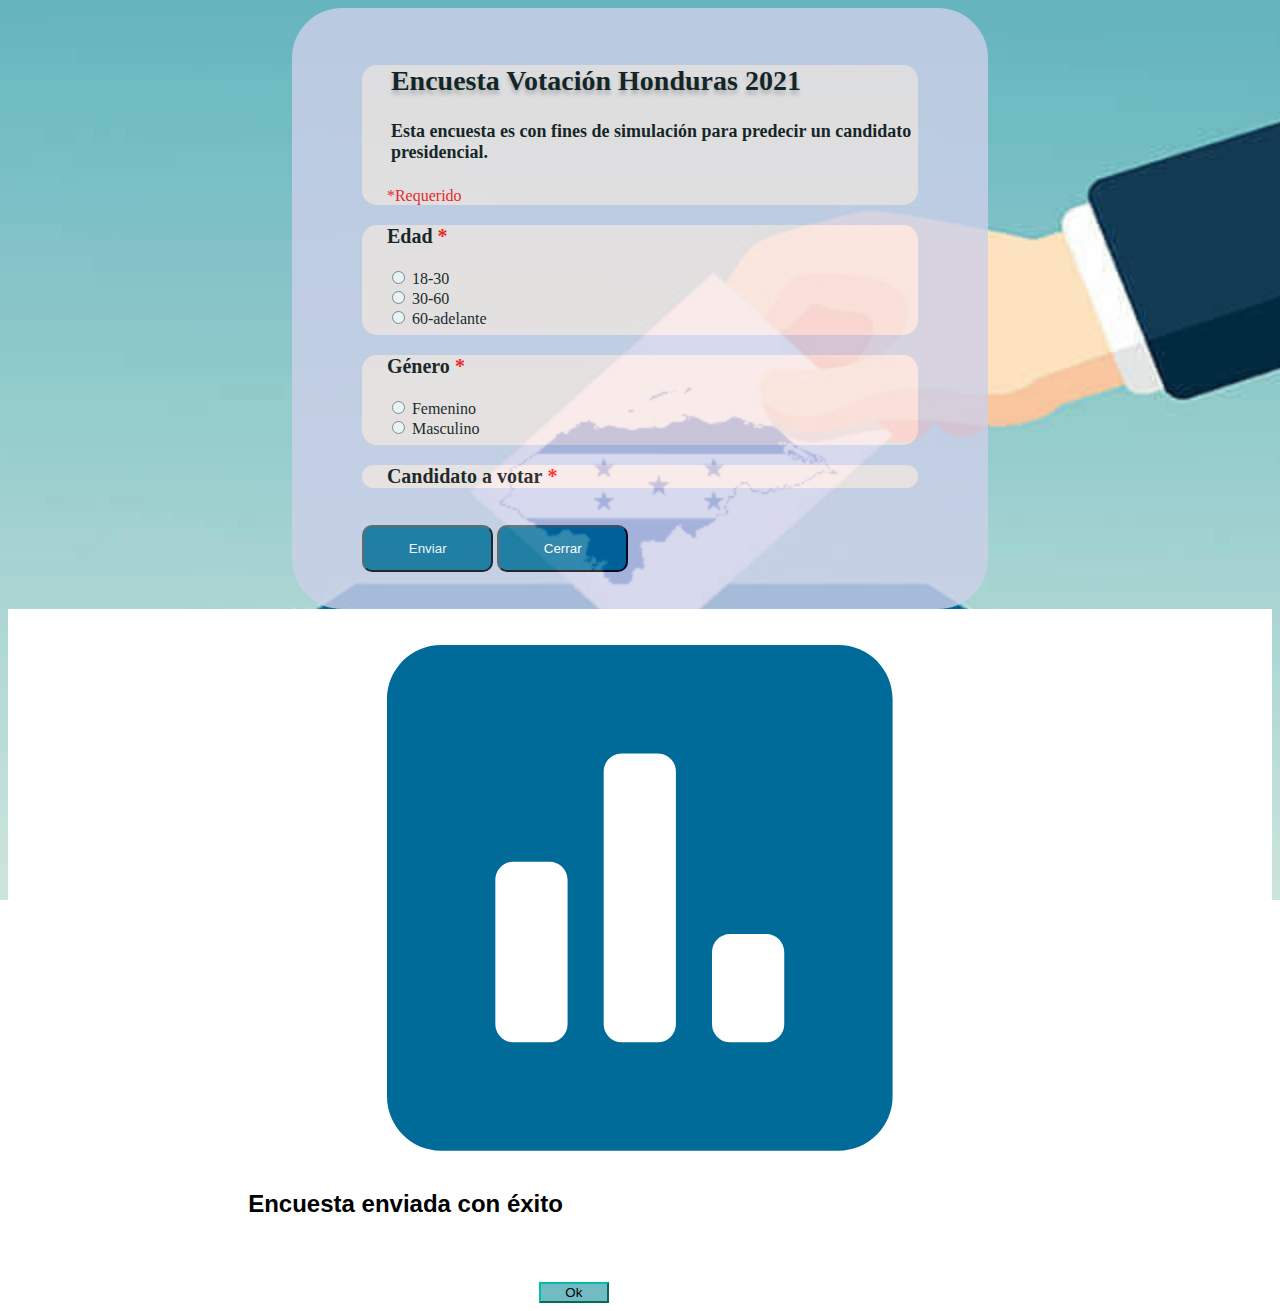
<file: SimuladorElectoral/encuesta.html>
<!DOCTYPE html>
<html lang="en">
<head>
    <meta charset="UTF-8">
    <meta http-equiv="X-UA-Compatible" content="IE=edge">
    <meta name="viewport" content="width=device-width, initial-scale=1.0">
    <title>Encuesta</title>
    <link rel="shortcut icon" href="img/Imagen_Urna.png">
    <link href="https://cdn.jsdelivr.net/npm/bootstrap@5.0.2/dist/css/bootstrap.min.css" rel="stylesheet" integrity="sha384-EVSTQN3/azprG1Anm3QDgpJLIm9Nao0Yz1ztcQTwFspd3yD65VohhpuuCOmLASjC" crossorigin="anonymous">
    <link rel="stylesheet" href="css/estilos.css">

</head>
<body style="background-color: white; color:white; background-image: url(img/urnaConMapa.jpg); 
            background-repeat: no-repeat;
            background-size: cover;
            background-position: center center;
            background-attachment: fixed;">


    <div class="container-fluid h-100">
        <div class="row h-100">
            <div class="col-12">
                <div id="enc">

                    <div id="enc1">
                        <h1 style=" text-align:left;  margin-left:29px; text-shadow: 0px 4px 4px rgba(0, 0, 0, 0.25); font-size: 28px;"> Encuesta Votación Honduras 2021 </h1>
                        <h4 style="text-align:left; margin-left:29px; font-size: 18px;">Esta encuesta es con fines de simulación para predecir un candidato presidencial.</h4>
                        <span style="color: red; font-weight: 14px; margin-left: 25px;">*Requerido</span>
                    </div>
        
                    <div id="enc2">
                        <h3 class="encs">Edad<span style="color: red; font-weight: 20px; margin-left: 5px;">*</span></h3>
                        <label class="lab"><input name="edad" value="1" type="radio" > 18-30</label><br>
                        <label class="lab"><input name="edad" value="2" type="radio" > 30-60</label><br>
                        <label class="lab"><input name="edad" value="3" type="radio" > 60-adelante</label><br>
                    </div>
        
                    <div id="enc3">
                        <h3 class="encs">Género<span style="color: red; font-weight: 20px; margin-left: 5px;">*</span></h3>
                        <label class="lab"><input name="genero" value="1" type="radio" > Femenino</label><br>
                        <label class="lab"><input name="genero" value="2" type="radio" > Masculino</label><br>
                    </div>
        
                    <div id="enc5">
                        <h3 class="encs">Candidato a votar<span style="color: red; font-weight: 20px; margin-left: 5px;">*</span></h3>
                        <div id="radioCandidatos">
                            <label class="lab"><input name="candidato" value="1" type="radio"> Xiomara Castro</label><br>
                            <label class="lab"><input name="candidato" value="2" type="radio"> Yani Rosenthal</label><br>
                            <label class="lab"><input name="candidato" value="3" type="radio"> Salvador Nasrralla</label><br>
                            <label class="lab"><input name="candidato" value="4" type="radio"> Nasry Asfura</label><br>
                        </div>
                    </div><br><br>
                    
                    <div style="position: relative; bottom: 40px; margin-left: 60px">
                        <span id="msgLLenado" style="color: red; font-weight: 14px; margin: 5px;">   </span>
                    </div>
                    
                    <input id="env" class="boton" type="button"  value="Enviar" onclick="verificarRadios();">
                    <input id="cerr" class="boton" type="button" value="Cerrar" onClick="history.go(-1)";>

                    
                </div>
            </div>
        </div>
    </div>

    
    <div class="modal fade" id="enviarEncuesta" tabindex="-1" aria-hidden="true">
        <div class="modal-dialog">
        <div class="modal-content">
            <div class="modal-body" id="modalDECuerpo">
                <svg aria-hidden="true" focusable="false" data-prefix="fas" data-icon="poll" class="svg-inline--fa fa-poll fa-w-14" role="img" xmlns="http://www.w3.org/2000/svg" viewBox="0 0 448 512" id="svg-confirmación"><path id="datos-confirmación" d="M400 32H48C21.5 32 0 53.5 0 80v352c0 26.5 21.5 48 48 48h352c26.5 0 48-21.5 48-48V80c0-26.5-21.5-48-48-48zM160 368c0 8.84-7.16 16-16 16h-32c-8.84 0-16-7.16-16-16V240c0-8.84 7.16-16 16-16h32c8.84 0 16 7.16 16 16v128zm96 0c0 8.84-7.16 16-16 16h-32c-8.84 0-16-7.16-16-16V144c0-8.84 7.16-16 16-16h32c8.84 0 16 7.16 16 16v224zm96 0c0 8.84-7.16 16-16 16h-32c-8.84 0-16-7.16-16-16v-64c0-8.84 7.16-16 16-16h32c8.84 0 16 7.16 16 16v64z"></path></svg>
                
                <div><span id="texto-confirmación3">Encuesta enviada con éxito</span></div>

                <button type="button" class="btn btn-secondary" id="button-confirmación-datos" style="background-color: rgb(114, 187, 194);" data-bs-dismiss="modal" onclick="LimpiarInputsEncuesta();">Ok</button>

            </div>
        </div>
        </div>
    </div>

    <script src="https://cdn.jsdelivr.net/npm/bootstrap@5.0.2/dist/js/bootstrap.bundle.min.js" integrity="sha384-MrcW6ZMFYlzcLA8Nl+NtUVF0sA7MsXsP1UyJoMp4YLEuNSfAP+JcXn/tWtIaxVXM" crossorigin="anonymous"></script>
    <script src="js/controladorEncuesta.js"></script>
    <script src="js/controlador.js"></script>
</body>
</html>
</file>
<file: SimuladorElectoral/css/estilos.css>
#mapa {
    height: 199px;
    width: 70;
    margin-left: 550px;
    margin-top: 270px;
}

@font-face {
    font-family: "Ropa Sans";
    src: url("fonts/RopaSans-Italic.ttf");
    font-family: "Poppins";
    src: url("fonts/Poppins-Regular.ttf");
}

#llenar {
    border-radius: 30px;
    border: 1px solid #000000;
    box-shadow: 0px 4px 4px 0px #00000040;
    filter: drop-shadow(0px 4px 4px rgba(0, 0, 0, 0.25));
    margin-left: 16%;
    margin-right: 8%;
    height: 76.51063537597656px;
    width: 302.71771240234375px;
    font-family: "Ropa Sans";
    font-size: 40px;
    font-style: normal;
    font-weight: 400;
    line-height: 56px;
    letter-spacing: 0em;
    text-align: center;
    margin-top: 510px;
}

#ver {
    border-radius: 30px;
    border: 1px solid #000000;
    box-shadow: 0px 4px 4px 0px #00000040;
    filter: drop-shadow(0px 4px 4px rgba(0, 0, 0, 0.25));
    margin-left: 8%;
    margin-right: 8%;
    height: 76.51063537597656px;
    width: 302.71771240234375px;
    top: 811.7446899414062px;
    font-family: "Ropa Sans";
    font-size: 40px;
    font-style: normal;
    font-weight: 400;
    line-height: 56px;
    letter-spacing: 0em;
    text-align: center; 
    margin-top: 510px;
}

#sim {
    position: absolute;
    width: 500px;
    height: 10px;
    top: 200px;
    font-family: "Poppins";
    font-style: normal;
    font-weight: normal;
    font-size: 55px;
    line-height: 50px;
    text-align: center;
    padding-left: 50px;
    color: #FFFFFF;
    text-shadow: 0px 4px 4px rgba(145, 145, 145, 0.25);
}

.boton:hover {
    background-color: #efefef83;
}

.boton {
    cursor: pointer;
}

#tend {
    position: relative;
    height: 90%;
    height: 80%;
    left: 10%;
    background: #CED0EA;
    opacity: 0.8;
    border-radius: 50px;
    bottom: 5%;
}

#ten {
    position: relative;
    width: 100%;
    border:0cm;
    margin: 0cm;
    font-family: "Ropa Sans";
    font-style: normal;
    font-weight: normal;
    font-size: 50px;
    line-height: 100px;
    text-align: center;
    right: 27%;
    color: #FFFFFF;
    text-shadow: 0px 4px 4px rgba(145, 145, 145, 0.25);
}

#ten1 {
    position: absolute;
    width: 500px;
    height: 100px;
    left: 630px;
    top: 10px;
    border:0cm;
    margin: 0cm;
    font-family: "Ropa Sans";
    font-style: normal;
    font-weight: normal;
    font-size: 50px;
    line-height: 100px;
    text-align: center;
    color: #FFFFFF;
    text-shadow: 0px 4px 4px rgba(145, 145, 145, 0.25);
}

#deta {
    position: relative;
    left: 25%;
    top: 40%;
    margin-bottom: 50px;
    border-radius: 30px;
    border: 1px solid #000000;
    box-shadow: 0px 4px 4px 0px #00000040;
    filter: drop-shadow(0px 4px 4px rgba(0, 0, 0, 0.25));
    height: 56.51063537597656px;
    width: 202.71771240234375px;
    font-family: "Ropa Sans";
    font-size: 30px;
    font-style: normal;
    font-weight: 400;
    line-height: 16px;
    letter-spacing: 0em;
    text-align: center; 
    color: #CED0EA;
    background-color: black;
}

#deta1 {
    position: relative;
    left: 25%;
    top: 40%;
    margin-bottom: 50px;
    border-radius: 30px;
    border: 1px solid #000000;
    box-shadow: 0px 4px 4px 0px #00000040;
    filter: drop-shadow(0px 4px 4px rgba(0, 0, 0, 0.25));
    height: 56.51063537597656px;
    width: 202.71771240234375px;
    font-family: "Ropa Sans";
    font-size: 30px;
    font-style: normal;
    font-weight: 400;
    line-height: 16px;
    letter-spacing: 0em;
    text-align: center; 
    color: #CED0EA;
    background-color: black;
}

.dets {
    position: absolute;
    width: 500.77px;
    height: 393px;
    left: 72px;
    top: 162px;
    background: #CED0EA;
    opacity: 0.8;
    border-radius: 50px;
}

#ing {
    position: absolute;
    width: 400.77px;
    height: 233px;
    left: 72px;
    top: 162px;
    background: #CED0EA;
    opacity: 0.8;
    border-radius: 50px;
}

.dets1 {
    position: absolute;
    width: 500.77px;
    height: 393px;
    left: 622px;
    top: 162px;
    background: #CED0EA;
    opacity: 0.8;
    border-radius: 50px;
}   

#detatras {
    border-radius: 30px;
    border: 1px solid #000000;
    box-shadow: 0px 4px 4px 0px #00000040;
    filter: drop-shadow(0px 4px 4px rgba(0, 0, 0, 0.25));
    height: 56.51063537597656px;
    width: 202.71771240234375px;
    left: 367.54547119140625px;
    top: 811.7446899414062px;
    font-family: "Ropa Sans";
    font-size: 30px;
    font-style: normal;
    font-weight: 400;
    line-height: 16px;
    letter-spacing: 0em;
    text-align: center; 
    margin-left: 500px;
    margin-top: 600px;
    color: #CED0EA;
    background-color: black;
}

#enc {
    position: relative;
    padding-top: 3%;
    width: 55%;
    margin-top: auto;
    margin-bottom: auto;
    height: fit-content;
    margin-right: auto;
    margin-left: auto;
    background: #CED0EA;
    opacity: 0.8;
    border-radius: 50px;
}

.encs {
    color: black;
    margin-left: 25px;
    font-size: 20px;
}

.lab {
    margin-left: 25px;
}

#enc1 {
    position: relative;
    width: 80%;
    margin-left: 10%;
    background: #FAE7E7;
    border-radius: 15px;
    color: black;
    height: fit-content;
}

#enc2 {
    position: relative;
    width: 80%;
    margin-left: 10%;
    height: 124px;
    margin-top: 20px;
    background: #FAE7E7;
    border-radius: 15px;
    color: black;
    height: 110px;
}

#enc3 {
    margin-left: 10%;
    position: relative;
    width: 80%;
    height: 108px;
    margin-top: 20px;
    background: #FAE7E7;
    border-radius: 15px;
    color: black;
    height: 90px;
}

#enc4 {
    position: relative;
    width: 80%;
    margin-left: 10%;
    height: 144px;
    margin-top: 20px;
    background: #FAE7E7;
    border-radius: 15px;
    color: black;
    height: 80px;
}

#enc5 {
    position: relative;
    width: 80%;
    margin-left: 10%;
    height: 144px;
    margin-top: 20px;
    background: #FAE7E7;
    border-radius: 15px;
    color: black;
    height: fit-content;
}

#env {
    position: relative;
    left: 42px;
    bottom: 37px;
    border-radius: 10px;
    margin-left: 4%;
    color: white;
    background-color: #006B99;
    width: 131px;
    height: 47px;
}

#cerr {
    position: relative;
    left: 42px;
    bottom: 37px;
    border-radius: 10px;
    color: white;
    background-color: #006B99;
    width: 131px;
    height: 47px;
}

#cand {
    position: relative;
    top: 215px;
    left: 20px;
    border-radius: 10px;
    color: #CED0EA;
    background-color: #006B99;
    width: 145px;
    height: 35px;
    margin-right: 300px;
    margin-left: 50px;
    margin-top: 30px;
}

#cand1{
    margin-left: 90px;
    width: 250px;
}

#cand2 {
    position: relative;
    left: 213px;
    top: 445px;
    border-radius: 10px;
    margin-left: 15px;
    color: #CED0EA;
    background-color: #006B99;
    width: 250px;
    height: 35px;
}

#texto-confirmación{
    position: relative;
    font-family: Inter, sans-serif;
    font-size: 20px;
    color: black; 
    font-weight: bolder;
    text-align: center;
}

#svg-login {
    margin-left: 30%;
    width: 40%;  
}

#login {
    fill: #01567B;
}

.button-acceder-admin {
    background-color: rgb(114, 187, 194);
    border-color: white;
    color:black;
    font-weight: bolder;
    margin-top: 40px;
}

#button-acceder {
    margin-left: 105px;
}

#agregarCandidato {
    border-radius: 30px;
    border: 1px solid #000000;
    box-shadow: 0px 4px 4px 0px #00000040;
    filter: drop-shadow(0px 4px 4px rgba(0, 0, 0, 0.25));
    height: 76.51063537597656px;
    width: 340.71771240234375px;
    left: 367.54547119140625px;
    top: 811.7446899414062px;
    font-family: "Ropa Sans";
    font-size: 40px;
    font-style: normal;
    font-weight: 400;
    line-height: 56px;
    letter-spacing: 0em;
    text-align: center; 
    margin-top: 510px;
}

#svg-users {
    margin-left: 30%;
    width: 40%;  
}

.inputs-datos {
    background-color: rgb(255, 255, 255);
    position: absolute;
}

.inputs-datos:focus{
    border-color: #03BEA6;
    box-shadow: 0 0 0 0.25rem rgb(3, 190, 166 / 25%)!important;
}

.inputs-datos-texto {
    font-family: Inter, sans-serif;
    color: black;
    font-size: 15px;
}

#requerido {
    color:#FF0000;
}

#texto-confirmación2{
    position: relative;
    font-family: Inter, sans-serif;
    font-size: 20px;
    color: black; 
    font-weight: bolder;
    text-align: center;
}

#grafica {
    position: relative;
    height: 80%!important;
    top: 10%!important;
}

#modalDECuerpo{
    background-color: white;
}

#svg-confirmación {
    margin-left: 30%;
    width: 40%;  
}

#datos-confirmación {
    fill: #006B99;
}

#button-confirmación-datos {
    margin-left: 42%;
    margin-top: 5%;
    width: 70px;
    background-color: #03BEA6;
    border-color: #03BEA6;
}

#texto-confirmación3{
    position: relative;
    font-family: Inter, sans-serif;
    font-size: 24px;
    color: black; 
    font-weight: bolder;
    padding-left: 19%; 
}
</file>
